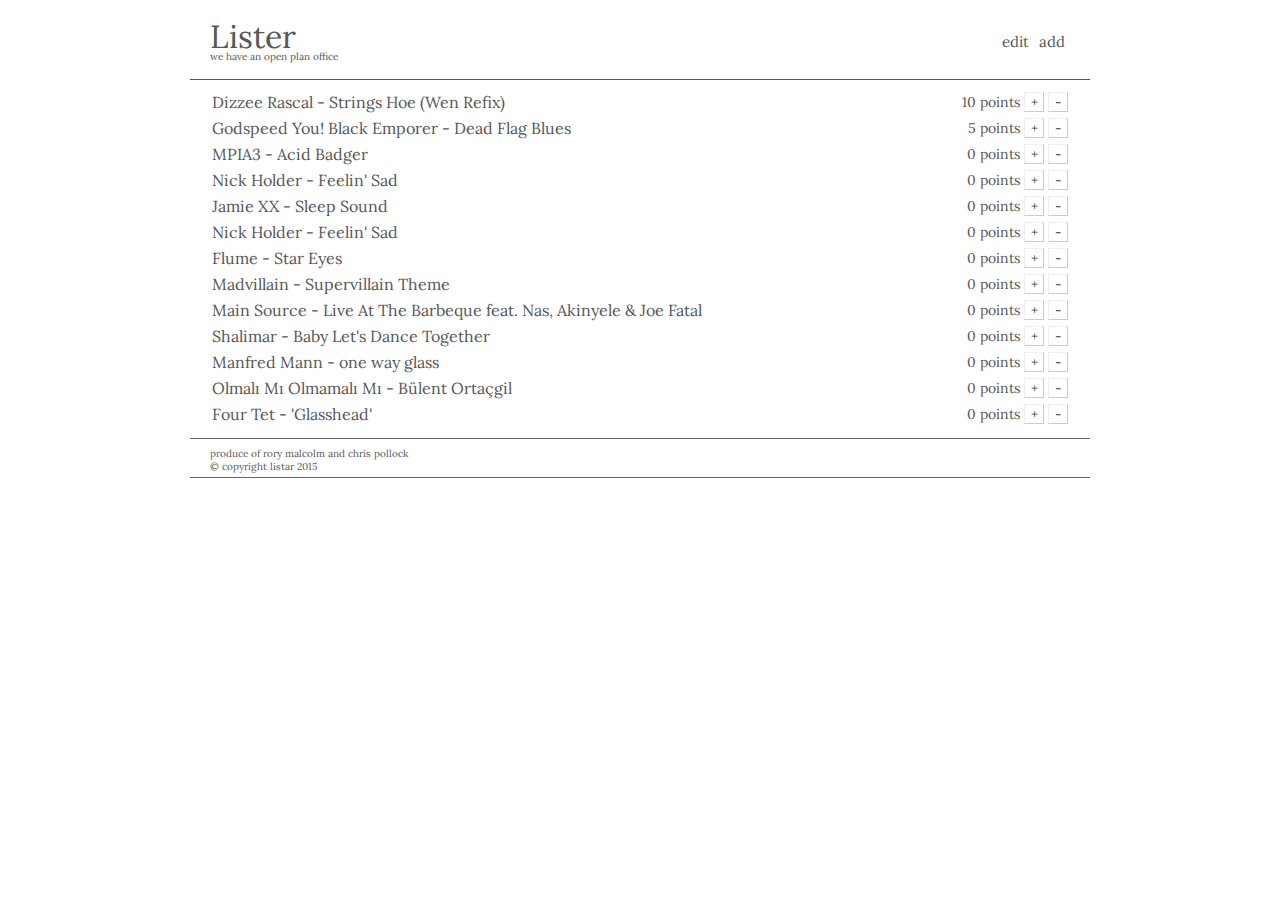
<file: ui wip/index.html>
<!doctype html>
<html> 
    <head>
        <title>lister</title>
        <meta http-equiv="Content-Type" content="text/html; charset=utf-8">
        <meta name="viewport" content="width=device-width, initial-scale=1">
		<link rel="stylesheet" href="main.css" type="text/css" />
        <link rel='stylesheet' href='http://fonts.googleapis.com/css?family=Lora:400' type='text/css'>
        <script src="http://code.jquery.com/jquery-2.0.0.js"></script>
        <link rel="apple-touch-icon" sizes="57x57" href="ico/apple-touch-icon-57x57.png">
        <link rel="apple-touch-icon" sizes="60x60" href="ico/apple-touch-icon-60x60.png">
        <link rel="apple-touch-icon" sizes="72x72" href="ico/apple-touch-icon-72x72.png">
        <link rel="apple-touch-icon" sizes="76x76" href="ico/apple-touch-icon-76x76.png">
        <link rel="apple-touch-icon" sizes="114x114" href="ico/apple-touch-icon-114x114.png">
        <link rel="apple-touch-icon" sizes="120x120" href="ico/apple-touch-icon-120x120.png">
        <link rel="apple-touch-icon" sizes="144x144" href="ico/apple-touch-icon-144x144.png">
        <link rel="apple-touch-icon" sizes="152x152" href="ico/apple-touch-icon-152x152.png">
        <link rel="apple-touch-icon" sizes="180x180" href="ico/apple-touch-icon-180x180.png">
        <link rel="icon" type="image/png" href="ico/favicon-32x32.png" sizes="32x32">
        <link rel="icon" type="image/png" href="ico/favicon-194x194.png" sizes="194x194">
        <link rel="icon" type="image/png" href="ico/favicon-96x96.png" sizes="96x96">
        <link rel="icon" type="image/png" href="ico/android-chrome-192x192.png" sizes="192x192">
        <link rel="icon" type="image/png" href="ico/favicon-16x16.png" sizes="16x16">
        <link rel="manifest" href="ico/manifest.json">
        <meta name="msapplication-TileColor" content="#ffffff">
        <meta name="msapplication-TileImage" content="ico/mstile-144x144.png">
        <meta name="theme-color" content="#3b3b3b">
	</head>
    <body>
        <header>
            <h1 id = "logo">Lister</h1>
            <p id = "sub">we have an open plan office</p>
            <p id = "addlink">add</p>
            <p id = "editlink">edit</p>
        </header>
        <div id="loginmask">
            <div id="login">
                <p>this will be a custom message or will display a default one if not set</p>
                <label for="keyin">keyword</label>
                <input id="keyin" name="keyin" type="password" autocomplete="off" spellcheck="false" maxlength="255">
                <button class = "keybutt" type="button">go</button>
            </div>
        </div>
        <div id = "add">
            <form id = "addform" action="">
                <div>
                    <label for="linkin">link</label>
                    <div>
                        <input id="linkin" name="linkin" type="url" autocomplete="off" spellcheck="false" maxlength="255">
                    </div>
                </div>
                <div>
                    <label for="titlein">title</label>
                    <div>
                        <input id="titlein" name="titlein" type="text" autocomplete="off" spellcheck="false" maxlength="255">
                    </div>
                </div>
                <div>
                    <div>
                        <input id="addbutt" name="add" type="submit" value="add">
                    </div>
                </div>
            </form>
            <div id = "thumbwrap">
                <div id = "thumbnail">
                    <div class="cc" style="background-color:khaki"></div>
                    <div class="cc" style="background-color:cyan"></div>
                    <div class="cc" style="background-color:springgreen"></div>
                    <div class="cc" style="background-color:violet"></div>
                    <div class="cc" style="background-color:tomato"></div>
                    <div class="cc" style="background-color:royalblue"></div>
                    <div class="cc" style="background-color:#3b3b3b"></div>
                </div>
            </div>
            <div id="dropmessage">drop here to add</div>
            <div id="badlinkmessage">bad link</div>
        </div>
        <ul id = "tracklist">
            <li class = "trackwrap">
                <div class = "scorewrap">
                    <p class = "trackscore">10 points</p>
                    <button class = "upvote" type="button">+</button>
                    <button class = "downvote" type="button">-</button>
                </div>
                <a  class = "tracklink" href="https://www.youtube.com/watch?v=69tJDXWT_lc">Dizzee Rascal - Strings Hoe (Wen Refix)</a>
            </li>
            <li class = "trackwrap">
                <div class = "scorewrap">
                    <p class = "trackscore">5 points</p>
                    <button class = "upvote" type="button">+</button>
                    <button class = "downvote" type="button">-</button>
                </div>
                <a  class = "tracklink" href="http://www.youtube.com/watch?v=9thvHDskYvA">Godspeed You! Black Emporer - Dead Flag Blues</a>
            </li>
            <li class = "trackwrap">
                <div class = "scorewrap">
                    <p class = "trackscore">0 points</p>
                    <button class = "upvote" type="button">+</button>
                    <button class = "downvote" type="button">-</button>
                </div>
                <a  class = "tracklink" href="https://www.youtube.com/watch?v=HHIEqdOic9w">MPIA3 - Acid Badger</a>
            </li>
            <li class = "trackwrap">
                <div class = "scorewrap">
                    <p class = "trackscore">0 points</p>
                    <button class = "upvote" type="button">+</button>
                    <button class = "downvote" type="button">-</button>
                </div>
                <a  class = "tracklink" href="http://www.youtube.com/watch?v=gj2dqEno5sQ">Nick Holder - Feelin&#39; Sad</a>
            </li>
            <li class = "trackwrap">
                <div class = "scorewrap">
                    <p class = "trackscore">0 points</p>
                    <button class = "upvote" type="button">+</button>
                    <button class = "downvote" type="button">-</button>
                </div>
                <a  class = "tracklink" href="http://www.youtube.com/watch?v=gj2dqEno5sQ">Jamie XX - Sleep Sound</a>
            </li>
            <li class = "trackwrap">
                <div class = "scorewrap">
                    <p class = "trackscore">0 points</p>
                    <button class = "upvote" type="button">+</button>
                    <button class = "downvote" type="button">-</button>
                </div>
                <a  class = "tracklink" href="http://www.youtube.com/watch?v=gj2dqEno5sQ">Nick Holder - Feelin&#39; Sad</a>
            </li>
            <li class = "trackwrap">
                <div class = "scorewrap">
                    <p class = "trackscore">0 points</p>
                    <button class = "upvote" type="button">+</button>
                    <button class = "downvote" type="button">-</button>
                </div>
                <a  class = "tracklink" href="http://www.youtube.com/watch?v=gj2dqEno5sQ">Flume - Star Eyes</a>
            </li>
            <li class = "trackwrap">
                <div class = "scorewrap">
                    <p class = "trackscore">0 points</p>
                    <button class = "upvote" type="button">+</button>
                    <button class = "downvote" type="button">-</button>
                </div>
                <a  class = "tracklink" href="http://www.youtube.com/watch?v=gj2dqEno5sQ">Madvillain - Supervillain Theme</a>
            </li>
            <li class = "trackwrap">
                <div class = "scorewrap">
                    <p class = "trackscore">0 points</p>
                    <button class = "upvote" type="button">+</button>
                    <button class = "downvote" type="button">-</button>
                </div>
                <a  class = "tracklink" href="http://www.youtube.com/watch?v=gj2dqEno5sQ">Main Source - Live At The Barbeque feat. Nas, Akinyele & Joe Fatal</a>
            </li>
            <li class = "trackwrap">
                <div class = "scorewrap">
                    <p class = "trackscore">0 points</p>
                    <button class = "upvote" type="button">+</button>
                    <button class = "downvote" type="button">-</button>
                </div>
                <a  class = "tracklink" href="http://www.youtube.com/watch?v=gj2dqEno5sQ">Shalimar - Baby Let's Dance Together</a>
            </li>
            <li class = "trackwrap">
                <div class = "scorewrap">
                    <p class = "trackscore">0 points</p>
                    <button class = "upvote" type="button">+</button>
                    <button class = "downvote" type="button">-</button>
                </div>
                <a  class = "tracklink" href="http://www.youtube.com/watch?v=gj2dqEno5sQ">Manfred Mann - one way glass
</a>
            </li>
            <li class = "trackwrap">
                <div class = "scorewrap">
                    <p class = "trackscore">0 points</p>
                    <button class = "upvote" type="button">+</button>
                    <button class = "downvote" type="button">-</button>
                </div>
                <a  class = "tracklink" href="http://www.youtube.com/watch?v=gj2dqEno5sQ">Olmalı Mı Olmamalı Mı - Bülent Ortaçgil
</a>
            </li>
            <li class = "trackwrap">
                <div class = "scorewrap">
                    <p class = "trackscore">0 points</p>
                    <button class = "upvote" type="button">+</button>
                    <button class = "downvote" type="button">-</button>
                </div>
                <a  class = "tracklink" href="http://www.youtube.com/watch?v=gj2dqEno5sQ">Four Tet - 'Glasshead'
</a>
            </li>
        </ul>
        <footer>
            <p id = "us">produce of <a href="https://github.com/roryem">rory malcolm</a> and <a href = "http://chrispollock.uk">chris pollock</a><br>&#169; copyright listar 2015</p>
        </footer>
    </body>
    <script src="js/add.js" type="text/javascript"></script>
    <script src="js/vote.js" type="text/javascript"></script>
    <script src="js/tuber.js" type="text/javascript"></script>
    <script src="js/drop.js" type="text/javascript"></script>
    <script src="js/login.js" type="text/javascript"></script>
</html>
</file>
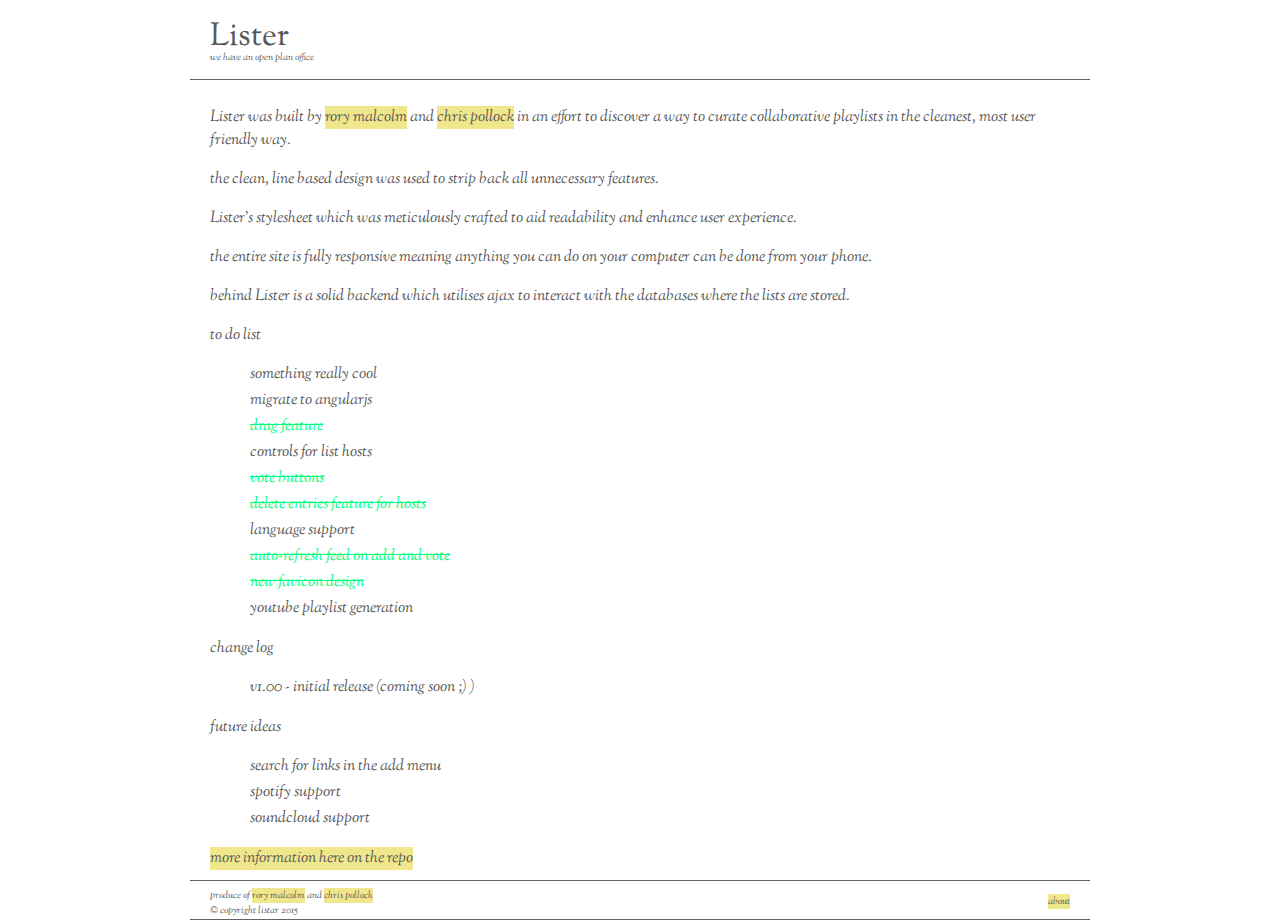
<file: app/about.html>
<!doctype html>
<html>
    <head>
        <title>about lister</title>
        <meta http-equiv="Content-Type" content="text/html; charset=utf-8">
        <meta name="viewport" content="width=device-width, initial-scale=1">
		<link rel="stylesheet" href="css/screen.css" type="text/css" />
        <link href='https://fonts.googleapis.com/css?family=Sorts+Mill+Goudy:400,400italic' rel='stylesheet' type='text/css'>
        <link rel="apple-touch-icon" sizes="57x57" href="ico/apple-touch-icon-57x57.png">
        <link rel="apple-touch-icon" sizes="60x60" href="ico/apple-touch-icon-60x60.png">
        <link rel="apple-touch-icon" sizes="72x72" href="ico/apple-touch-icon-72x72.png">
        <link rel="apple-touch-icon" sizes="76x76" href="ico/apple-touch-icon-76x76.png">
        <link rel="apple-touch-icon" sizes="114x114" href="ico/apple-touch-icon-114x114.png">
        <link rel="apple-touch-icon" sizes="120x120" href="ico/apple-touch-icon-120x120.png">
        <link rel="apple-touch-icon" sizes="144x144" href="ico/apple-touch-icon-144x144.png">
        <link rel="apple-touch-icon" sizes="152x152" href="ico/apple-touch-icon-152x152.png">
        <link rel="apple-touch-icon" sizes="180x180" href="ico/apple-touch-icon-180x180.png">
        <link rel="icon" type="image/png" href="ico/favicon-32x32.png" sizes="32x32">
        <link rel="icon" type="image/png" href="ico/favicon-194x194.png" sizes="194x194">
        <link rel="icon" type="image/png" href="ico/favicon-96x96.png" sizes="96x96">
        <link rel="icon" type="image/png" href="ico/android-chrome-192x192.png" sizes="192x192">
        <link rel="icon" type="image/png" href="ico/favicon-16x16.png" sizes="16x16">
        <link rel="manifest" href="ico/manifest.json">
        <link rel="shortcut icon" href="ico/favicon.ico">
        <meta name="apple-mobile-web-app-title" content="Lister">
        <meta name="application-name" content="Lister">
        <meta name="msapplication-TileColor" content="#ffffff">
        <meta name="msapplication-TileImage" content="ico/mstile-144x144.png">
        <meta name="msapplication-config" content="ico/browserconfig.xml">
        <meta name="theme-color" content="#ffffff">
        <style>
            #logo a{background-color: transparent;}
            #logo a:hover{background-color: khaki;}
            a{background-color: khaki;}
            .done{text-decoration: line-through; color: #00ff7f;}
        </style>
	</head>
    <body>
        <header>
            <h1 id = "logo"><a href="./">Lister</a></h1>
            <p id = "sub">we have an open plan office</p>
        </header>
        <div id="aboutmain">
            <p>Lister was built by <a href="https://github.com/roryem">rory malcolm</a> and <a href = "http://chrispollock.uk">chris pollock</a> in an effort to discover a way to curate collaborative playlists in the cleanest, most user friendly way.</p>
            <p>the clean, line based design was used to strip back all unnecessary features.</p>
           <p>Lister's stylesheet which was meticulously crafted to aid readability and enhance user experience.</p>
           <p>the entire site is fully responsive meaning anything you can do on your computer can be done from your phone.</p>
           <p>behind Lister is a solid backend which utilises ajax to interact with the databases where the lists are stored.</p>
           <p>to do list</p>
            <ul>
                <li class="trackwrap">something really cool</li>
                <li class="trackwrap">migrate to angularjs</li>                
                <li class="trackwrap done">drag feature</li>
                <li class="trackwrap">controls for list hosts</li>
                <li class="trackwrap done">vote buttons</li>
                <li class="trackwrap done">delete entries feature for hosts</li>
                <li class="trackwrap">language support</li>
                <li class="trackwrap done">auto-refresh feed on add and vote</li>
                <li class="trackwrap done">new favicon design</li>
                <li class="trackwrap">youtube playlist generation</li>
            </ul>
            <p>change log</p>
            <ul>
                <li class="trackwrap">v1.00 - initial release (coming soon ;) )</li>
            </ul>
            <p>future ideas</p>
            <ul>
                <li class="trackwrap">search for links in the add menu</li>
                <li class="trackwrap">spotify support</li>
                <li class="trackwrap">soundcloud support</li>
            </ul>
            <a href="https://github.com/rorymalcolm/lister">more information here on the repo</a>
        </div>
        <footer>
            <p id = "us">produce of <a href="https://github.com/roryem">rory malcolm</a> and <a href = "http://chrispollock.uk">chris pollock</a><br>&#169; copyright listar 2015</p>
            <p id = "about"><a href="./about.html">about</a></p>    
        </footer>
    </body>
</html>
</file>
<file: ui wip/main.css>
/*               GLOBAL              */

*{
    -webkit-box-sizing: border-box;
    -moz-box-sizing: border-box;
    box-sizing: border-box;
}
html{
    background: white;
    font-family: 'Lora', serif;
}
html, html a{
    -webkit-font-smoothing: antialiased !important;
    text-shadow: 1px 1px 1px rgba(0,0,0,0.004);
}
body{
    margin: auto;
    max-width: 900px;
    background: white;
    color: rgb(87, 87, 87);
}













/*               HEADER              */

header{
    position: relative;
    width: 100%;
    height: 80px;
    border-bottom: 1px solid;
    padding-right: 20px;
}
#logo{
    position: absolute;
    font-size: 32px;
    font-weight: 100;
    top: 0px;
    left: 20px;
    line-height: 32px;
}
#sub{
    position: absolute;
    font-size: 10px;
    top: 40px;
    left: 20px;
}
#addlink{
    position: relative;
    float: right;
    text-align: right;
    font-size: 15px;
    padding: 5px;
    top: 12px;
}
#editlink{
    position: relative;
    float: right;
    text-align: right;
    font-size: 15px;
    padding: 5px;
    top: 12px;
}
#addlink:hover, #editlink:hover{
    cursor: pointer;
}










/*               LOGIN FEATURE              */

#login{
    overflow: hidden;
    visibility: hidden;
    position: relative;
    height: 0px;
    padding-left: 20px;
    padding-right: 20px;
    border-bottom: 0px solid rgb(99, 99, 99);
    transition: height 1s ease-in-out, visibility 0s ease 1s, border-bottom 0s ease 1s;
}
#login.active{
    height: 100px;
    border-bottom: 1px solid rgb(99, 99, 99);
    visibility: visible;
    transition: height 1s ease-in-out, visibility 0s ease 0s, border-bottom 0s ease, -webkit-filter 0.2s;
}
/*#loginmask{
    display: none;
    position: fixed;
    top: 0;
    max-width: 900px;
    width: 100%;
    height: 100%;
    background-color: rgba(255, 255, 255, 0.71);
    z-index: 5;
    transition: opacity 0.5s ease-in-out 0.5s;
}
#login{
    position: fixed;
    width: 300px;
    top: 150px;
    left: 50%;
    margin-left: -150px;
    padding: 5px;
    transition: 0.5s;
}
@media(max-width: 400px){
    #login{
        top: 50px;
        left: 0;
        margin-left: 0px;
        width: 100%;
        padding-left: 10px;
        padding-right: 10px;
    }
} */
#login.success{
    top: -250px;
}
#loginmask.success{
    opacity: 0;
}
#login > p{
    word-wrap: break-word;
    text-align: center;
    margin: 0px 0px 10px 0px;
}
#login > label{
    float: left;
    width: 70px;
    margin-right: 5px;
}
#keyin{
    width: calc(100% - 75px);
    margin-bottom: 5px;
    border-top: 1px solid #ccc;
    border-left: 1px solid #ccc;
    border-right: 1px solid #eee;
    border-bottom: 1px solid #eee;
}
.keybutt{
    float: right;
    display: inline;
    margin-left: 5px;
    height: 20px;
    width: 50px;
}










/*               ADD FEATURE              */

#add{
    overflow: hidden;
    visibility: hidden;
    position: relative;
    height: 0px;
    padding-left: 20px;
    padding-right: 20px;
    border-bottom: 0px solid rgb(99, 99, 99);
    transition: height 1s ease-in-out, visibility 0s ease 1s, border-bottom 0s ease 1s;
}
#add.active{
    height: 100px;
    border-bottom: 1px solid rgb(99, 99, 99);
    visibility: visible;
    transition: height 1s ease-in-out, visibility 0s ease 0s, border-bottom 0s ease, -webkit-filter 0.2s;
}
#addform{
    float: left;
    width: calc(100% - 150px);
    height: 100%;
    padding-top: 10px;
}
form > div{
    margin: 0px 0px 8px 0px;
    overflow: hidden;
    clear: both;
}
form > div > label{
	float: left;
	width: 50px;
}
form > div > div{
    width: calc(100% - 50px);
    float: right;
}
#linkin, #titlein{
    width: 100%;
    border-top: 1px solid #ccc;
    border-left: 1px solid #ccc;
    border-right: 1px solid #eee;
    border-bottom: 1px solid #eee;
}
#thumbwrap{
    padding: 10px 0px 10px 10px;
    height: 100%;
    float: right;
    overflow: hidden;
    display: inline;
}
#thumbnail{
    background-repeat: no-repeat;
    background-position: center;
    background-size: 100%;
    display: flex;
    display:-webkit-flex;
    height: 78px;
    width: 140px;
}
#addbutt{
    background: none!important;
    float: right;
    border: 1px solid rgba(0, 0, 0, 0.5);
    cursor: pointer;
}
#addbutt:focus{
    outline: none!important;
}
.cc{
    display: inline-block;
    height: 100%;
    width: 100%;
}
.cc.found{
    visibility: hidden;
}
#dropmessage, #badlinkmessage{
    position: absolute;
    width: 100%;
    height: 100%;
    line-height: 100px;
    text-align: center;
    top: 0;
    left: 0;
    background-color: rgba(255, 255, 255, 0.71);
    display: none;
}
@media (max-width: 500px){
    #add.active{
        height: 140px;
    }
    #addform{
        float: none;
        width: 100%;
    }
    #thumbwrap{
        display: none;
    }
    form > div > label{
        float: none;
    }
    form > div > div, form > div > fieldset > div{
        width: 100%;
        float: none;
    }
    #linkin, #titlein{
        width: 100%; 
    }
    #addbutt{
        float: right;
    }
}






/*               TRACK LIST              */

#tracklist{
    margin: 0;
    list-style-type: none;
    background: white;
    padding: 10px 20px 10px 20px;
}
.trackwrap{
    /*background: linear-gradient(135deg, rgb(255, 255, 255) 0%, rgb(214, 205, 189) 100%);*/
    height: 24px;
    width: 100%;
    margin-bottom: 2px;
    padding: 0px 0px 0px 2px;
    overflow: hidden;
    transition: 1.5s;
}
.tracklink{
    display: block;
    height: 24px;
    font-size: 16px;
    line-height: 24px;
    white-space: nowrap;
    overflow: hidden;
    text-overflow: ellipsis;
}
.scorewrap{
    height: 24px;
    float: right;
    padding: 0px 2px 0px 2px;
}
.trackscore{
    margin: 0;
    display: inline;
    right: 52px;
    font-size: 14px;
    text-align: right;
    line-height: 24px;
}
.upvote, .downvote{
    display: inline;
    height: 20px;
    width: 20px;
}







/*               FOOTER              */

footer{
    position: relative;
    width: 100%;
    height: 40px;
    color: rgb(90, 90, 90);
    background: white;
    border-top: 1px solid rgb(99, 99, 99);
    border-bottom: 1px solid rgb(99, 99, 99);
}
#us{
    position: absolute;
    font-size: 10px;
    top: -2px;
    left: 20px;
}









/*               COLOURS              */

.up{
    background: rgba(0, 255, 20, 0.4);
    transition: 0.5s;
}
.down{
    background: rgba(255, 0, 0, 0.4);
    transition: 0.5s;
}
.waiting{
    background: rgba(255, 157, 0, 0.4);
    transition: 0.5s;
}








/*               MISC              */

button, #addbutt{
    background: white!important;
    border-top: 1px solid #eee;
    border-left: 1px solid #eee;
    border-right: 1px solid #ccc;
    border-bottom: 1px solid #ccc;
    cursor: pointer;
}
button:focus, #addbutt:focus{
    outline: none!important;
}
button:active, #addbutt:active{
    border-top: 1px solid #ccc;
    border-left: 1px solid #ccc;
    border-right: 1px solid #eee;
    border-bottom: 1px solid #eee;
}
input{
    border:1px solid rgb(99, 99, 99);
}
input:focus{
    outline: none;
}
input, button{
    font-family: 'Lora', serif;
    color: rgb(56, 56, 56);
}
a{
    text-decoration: none;
    color: rgb(87, 87, 87);
}
a:hover{
    text-decoration: underline;
    text-decoration-color: rgb(220, 20, 242);
}
/*a:visited{
    color: red;
}*/
</file>
<file: app/css/screen.css>
*{-webkit-box-sizing:border-box;-moz-box-sizing:border-box;box-sizing:border-box}::selection{background:khaki}::-moz-selection{background:khaki}html{background:#fff;font-family:'Sorts Mill Goudy', serif;font-style:italic}html,html a{-webkit-font-smoothing:antialiased !important;text-shadow:1px 1px 1px rgba(0,0,0,0.004)}body{margin:auto;max-width:900px;background:#fff;color:#575757}header{position:relative;width:100%;height:80px;border-bottom:1px solid #636363;padding:0 20px}#logo{position:absolute;font-size:32px;font-style:normal;font-weight:100;line-height:32px}#sub{position:absolute;font-size:10px;top:40px}.headerlinks{position:relative;float:right;text-align:right;font-size:15px;padding:5px;top:12px}.headerlinks:hover{cursor:pointer;background-color:khaki}#go{position:fixed;top:80px;z-index:7;overflow:hidden;visibility:visible;width:100%;max-width:900px;border-top:0px solid #636363;border-bottom:0px solid #636363;height:0px;background:#fff;transition:height 0.5s ease, top 0.5s ease, visibility 0s ease 0.5s, border-top 0s ease 0.5s, border-bottom 0s ease 0.5s}#go.active{top:0px;height:100%;visibility:visible;border-top:1px solid #636363;border-bottom:1px solid #636363;transition:height 1s ease, visibility 0s ease 0s, top 1s ease, border-top 0s ease, border-bottom 0s ease}#loaderwrap{position:absolute;top:25%;left:50%;margin-left:-82px;padding:5px;transition:opacity 1s}#loaderwrap.ready:hover{cursor:pointer;background-color:#00ff7f}#loaderwrap.failed:hover{cursor:pointer;background-color:tomato}#loader{width:160px;height:80px;display:flex;display:-webkit-flex;background-color:khaki}#loader.loading{-webkit-animation-name:loading;-webkit-animation-duration:3.5s;-webkit-animation-iteration-count:infinite;-webkit-animation-delay:0.5s;-webkit-animation-timing-function:ease-in-out}@-webkit-keyframes loading{0%{opacity:1}55%{opacity:0.7}100%{opacity:1}}#loadertext{margin-top:3px;text-align:center}#login{overflow:hidden;visibility:hidden;position:relative;height:0px;padding-left:20px;padding-right:20px;border-bottom:0px solid #636363;transition:height 1s ease-in-out, visibility 0s ease 1s, border-bottom 0s ease 1s}#login p{word-wrap:break-word;padding-top:10px;margin:0px 0px 10px 0px}#login label{position:relative;float:left;width:75px}#login #adminpanel{display:none}#login.loggedin #loginwrap{display:none}#login.loggedin #adminpanel{display:block}#login.active{height:75px;border-bottom:1px solid #636363;visibility:visible;transition:height 1s ease-in-out, visibility 0s ease 0s, border-bottom 0s ease, background-color 0.5s}#keyin{position:relative;width:calc(100% - 129px);margin-bottom:5px;top:-1px}.keybutt{float:right;display:inline;height:20px;width:43px}.deletebutt{display:none;margin-left:3px;height:19px}#add{overflow:hidden;visibility:hidden;position:relative;height:0px;padding-left:20px;padding-right:20px;border-bottom:0px solid #636363;transition:height 1s ease-in-out, visibility 0s ease 1s, border-bottom 0s ease 1s}#add.active{height:100px;border-bottom:1px solid #636363;visibility:visible;transition:height 1s ease-in-out, visibility 0s ease 0s, border-bottom 0s ease, -webkit-filter 0.2s}#addform{float:left;width:calc(100% - 150px);height:100%;padding-top:10px}#addform>div{margin:0px 0px 8px 0px;overflow:hidden;clear:both}#addform>div>label{float:left;width:50px}#addform>div>div{width:calc(100% - 50px);float:right}#linkin,#titlein{width:100%}#clearbutt{position:absolute;right:170px;top:14px;height:16px;line-height:16px;padding:0px 5px 0px 5px;border:1px solid transparent;border-left:1px solid #ccc;border-right:1px solid #eee;border-bottom:1px solid #eee}#addbutt{background:none !important;float:right;cursor:pointer}#addbutt:focus{outline:none !important}#thumbwrap{padding:10px 0px 10px 10px;height:100%;float:right;overflow:hidden;display:inline}#thumbnail{background-repeat:no-repeat;background-position:center;background-size:100%;display:flex;display:-webkit-flex;height:78px;width:140px}.cc{display:inline-block;height:100%;width:100%}.cc.found{visibility:hidden}#dropmessage{position:absolute;width:100%;height:100%;line-height:100px;text-align:center;top:0;left:0;background-color:rgba(255,255,255,0.71);display:none}.addmessage{line-height:100px}@media (max-width: 500px){#add.active{height:140px}#addform{float:none;width:100%}#thumbwrap{display:none}#addform>div>label{float:none}#addform>div>div{width:100%;float:none}#clearbutt{top:33px;right:20px}#addbutt{float:right}#dropmessage,.addmessage{line-height:140px}}#tracklist{margin:0;list-style-type:none;background:#fff;padding:10px 20px}#emptylistmessage p{margin:0;text-align:center}.trackwrap{height:24px;width:100%;margin-bottom:2px;overflow:hidden;transition:1.5s}.trackwrap a{padding-left:2px}.tracklink{display:block;height:24px;font-size:16px;line-height:24px;white-space:nowrap;overflow:hidden;text-overflow:ellipsis}.scorewrap{height:24px;float:right;padding:0px 2px}.trackscore{margin:0;display:inline;right:52px;font-size:14px;text-align:right;line-height:24px}.upvote,.downvote{display:inline;height:19px;width:19px;margin-left:3px;padding:0}footer{position:relative;width:100%;height:40px;background:#fff;border-top:1px solid #636363;border-bottom:1px solid #636363}#us{position:absolute;font-size:10px;top:-3px;left:20px}#about{position:absolute;font-size:10px;top:3px;right:20px}.up{background:#00ff7f;transition:0.5s}.down{background:tomato;transition:0.5s}.waiting{background:khaki;transition:0.5s}.up .tracklink,.down .tracklink,.waiting .tracklink{pointer-events:none;cursor:default}.loginmessage,.addmessage{position:absolute;width:100%;height:100%;text-align:center;top:0;left:0;background-color:rgba(255,255,255,0.71);display:none}.loginmessage{line-height:75px}#aboutmain{padding:10px 20px 10px 20px}noscript #noscriptwrap p{background-color:tomato;margin:10px 10px 0 10px;padding:5px 10px}button,input{font-family:'Lora', serif;color:#383838}button,#addbutt{background:#fff;border-top:1px solid #eee;border-left:1px solid #eee;border-right:1px solid #ccc;border-bottom:1px solid #ccc;cursor:pointer}button:active,#addbutt:active{border-top:1px solid #ccc;border-left:1px solid #ccc;border-right:1px solid #eee;border-bottom:1px solid #eee}button:focus,input:focus{outline:none !important}button:disabled,input:disabled{background:rgba(255,255,255,0.71);color:#8d8d8d}input{border-top:1px solid #ccc;border-left:1px solid #ccc;border-right:1px solid #eee;border-bottom:1px solid #eee}a{text-decoration:none;color:#575757}a:hover{background-color:khaki}
/*# sourceMappingURL=screen.css.map */
</file>
